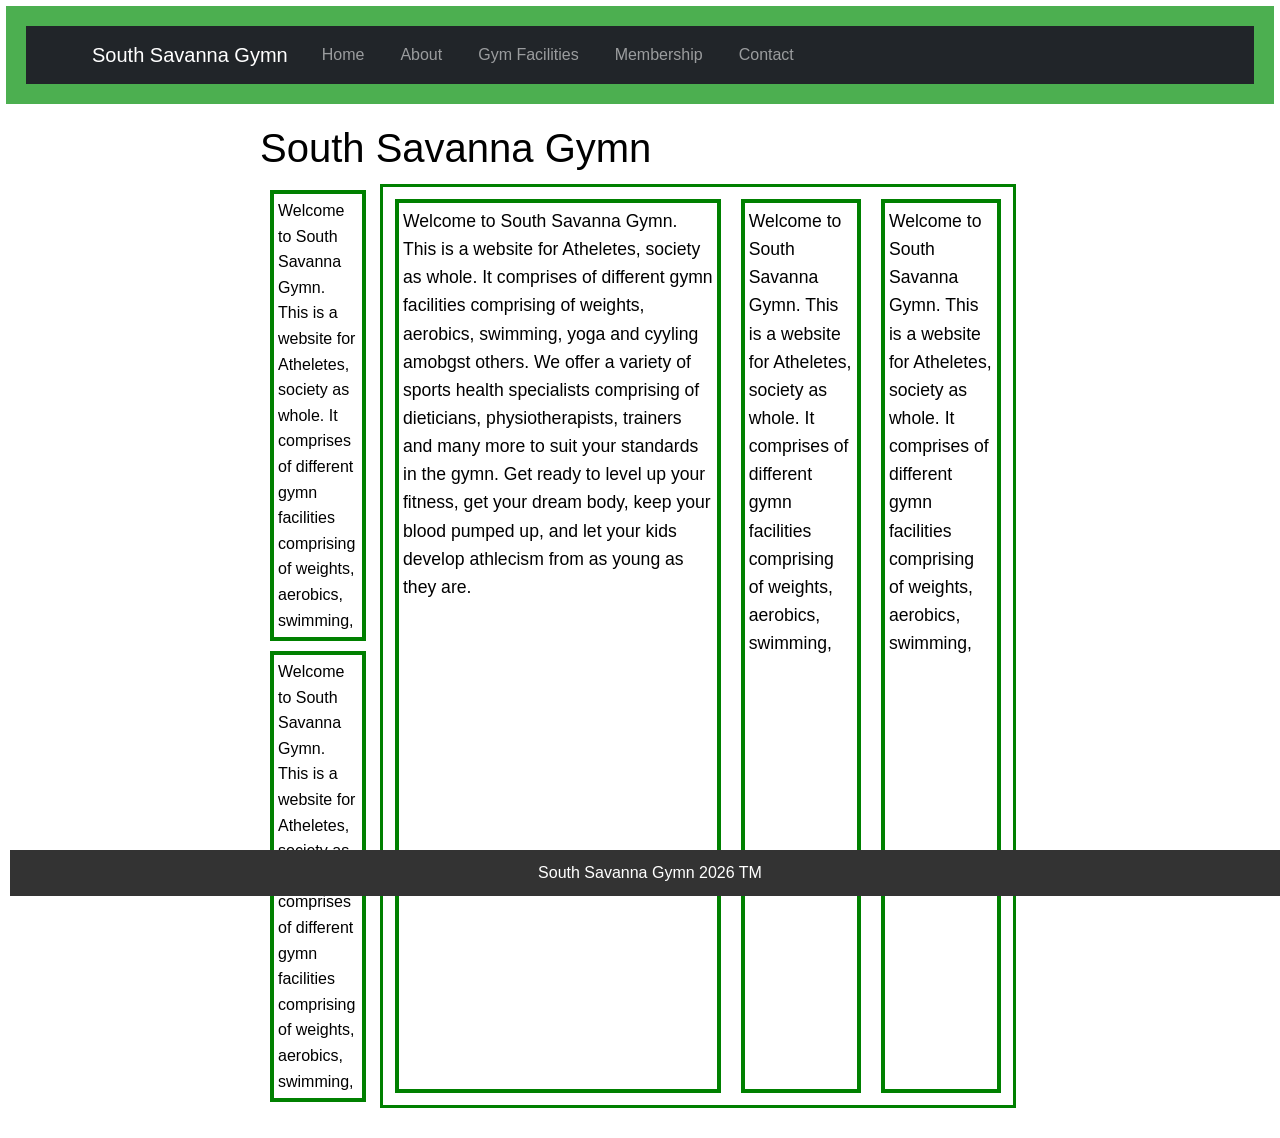
<file: index.html>
<!DOCTYPE html>
<html lang="eng">
<head>  
<meta charset="UTF-8">
<meta name="viewport" content="width=device-width, initial-scale=1.0">
<title>South Savanna Gymn</title>
<link href="https://cdn.jsdelivr.net/npm/bootstrap@5.3.0/dist/css/bootstrap.min.css" rel="stylesheet"> 
<link rel="stylesheet" href="styles.css">  
</head>
<body>
  <header>
     <nav class="navbar navbar-expand-lg navbar-dark bg-dark">
        <div class="container">
            <a class="navbar-brand" href="index.html">South Savanna Gymn</a>
            <button class="navbar-toggler" type="button" data-bs-toggle="collapse" data-bs-target="#navbarNav">
                <span class="navbar-toggler-icon"></span>
            </button>
            <div class="collapse navbar-collapse" id="navbarNav">
                <ul class="navbar-nav">
                    <li class="nav-item">
                        <a class="nav-link" href="index.html">Home</a>
                    </li>
                    <li class="nav-item">
                        <a class="nav-link" href="about.html">About</a>
                    </li>
                    <li class="nav-item">
                        <a class="nav-link" href="gymnfacilities.html">Gym Facilities</a>
                    </li>
                    <li class="nav-item">
                        <a class="nav-link" href="membership.html">Membership</a>
                    </li>
                    <li class="nav-item">
                        <a class="nav-link" href="contact.html">Contact</a>    
                    </li>
                </ul>
            </div>
        </div>
    </nav>
  </header>
<main>
  <h1>South Savanna Gymn</h1>
  <div class="mainmain">
   <div class="setion-it2">
    <aside class="sectionindaside">
    Welcome to South Savanna Gymn. This is a website for Atheletes, society as whole. It comprises of different gymn facilities comprising of weights, aerobics, swimming,
    </aside> 
    <aside class="sectionindaside">
    Welcome to South Savanna Gymn. This is a website for Atheletes, society as whole. It comprises of different gymn facilities comprising of weights, aerobics, swimming,
    </aside> 
  </div>
  <div class="section-it">
    <section class="sectionind">
    <p>Welcome to South Savanna Gymn. This is a website for Atheletes, society as whole. It comprises of different gymn facilities comprising of weights, aerobics, swimming, yoga and cyyling amobgst others. We offer a variety of sports health specialists comprising of dieticians, physiotherapists, trainers and many more to suit your standards in the gymn. Get ready to level up your fitness, get your dream body, keep your blood pumped up, and let your kids develop athlecism from as young as they are.</p>
    </section>
    <section class="sectionind">
    <p>
    Welcome to South Savanna Gymn. This is a website for Atheletes, society as whole. It comprises of different gymn facilities comprising of weights, aerobics, swimming,
    </p>
    </section>
    <section class="sectionind">
    <p>
    Welcome to South Savanna Gymn. This is a website for Atheletes, society as whole. It comprises of different gymn facilities comprising of weights, aerobics, swimming,
    </p>  
    </section>
  </div>
  </div>
</main>  
<script src="https://cdn.jsdelivr.net/npm/bootstrap@5.3.0/dist/js/bootstrap.bundle.min.js"></script>
</body>

<footer> South Savanna Gymn 2026 TM </footer>
</file>
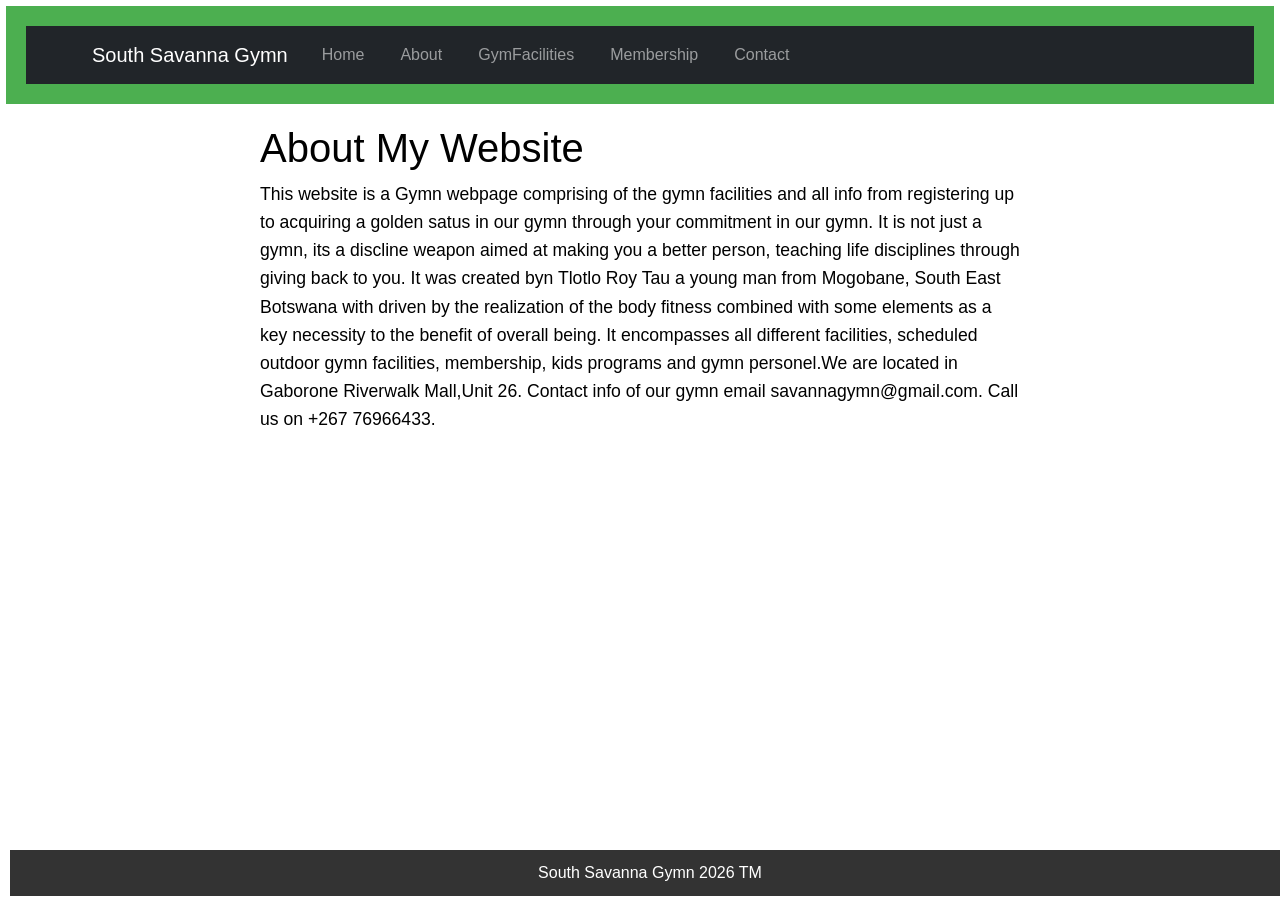
<file: about.html>
<!DOCTYPE html>
<html lang="eng">
<head>  
<meta charset="UTF-8">
<meta name="viewport" content="width=device-width, initial-scale=1.0">
<link href="https://cdn.jsdelivr.net/npm/bootstrap@5.3.0/dist/css/bootstrap.min.css" rel="stylesheet">
<link rel="stylesheet" href="styles.css">  
<title>South Savanna Gymn</title>
</head>
<body>
  <header>
    <nav class="navbar navbar-expand-lg navbar-dark bg-dark">
        <div class="container">
            <a class="navbar-brand" href="index.html">South Savanna Gymn</a>
            <button class="navbar-toggler" type="button" data-bs-toggle="collapse" data-bs-target="#navbarNav">
                <span class="navbar-toggler-icon"></span>
            </button>
            <div class="collapse navbar-collapse" id="navbarNav">
                <ul class="navbar-nav">
                    <li class="nav-item">
                        <a class="nav-link" href="index.html">Home</a>
                    </li>
                    <li class="nav-item">
                        <a class="nav-link" href="about.html">About</a>
                    </li>
                    <li class="nav-item">
                        <a class="nav-link" href="gymnfacilities.html">GymFacilities</a>
                    </li>
                    <li class="nav-item">
                        <a class="nav-link" href="membership.html">Membership</a>
                    </li>
                    <li class="nav-item">
                        <a class="nav-link" href="contact.html">Contact</a>    
                    </li>
                </ul>
            </div>
        </div>
    </nav>
  </header>
<main>
  <h1>About My Website</h1>
  <p>This website is a Gymn webpage comprising of the gymn facilities and all info from registering up to acquiring a golden satus in our gymn through your commitment in our gymn. It is not just a gymn, its a discline weapon aimed at making you a better person, teaching life disciplines through giving back to you.  It was created byn Tlotlo Roy Tau a young man from Mogobane, South East Botswana with driven by the realization of the body fitness combined with some elements as a key necessity to the benefit of overall being. It encompasses all different facilities, scheduled outdoor gymn facilities, membership, kids programs and gymn personel.We are located in Gaborone Riverwalk Mall,Unit 26. Contact info of our gymn email savannagymn@gmail.com. Call us on +267 76966433.</p>
</main> 
 <script src="https://cdn.jsdelivr.net/npm/bootstrap@5.3.0/dist/js/bootstrap.bundle.min.js"></script> 
</body>
<footer> South Savanna Gymn 2026 TM </footer>
</file>
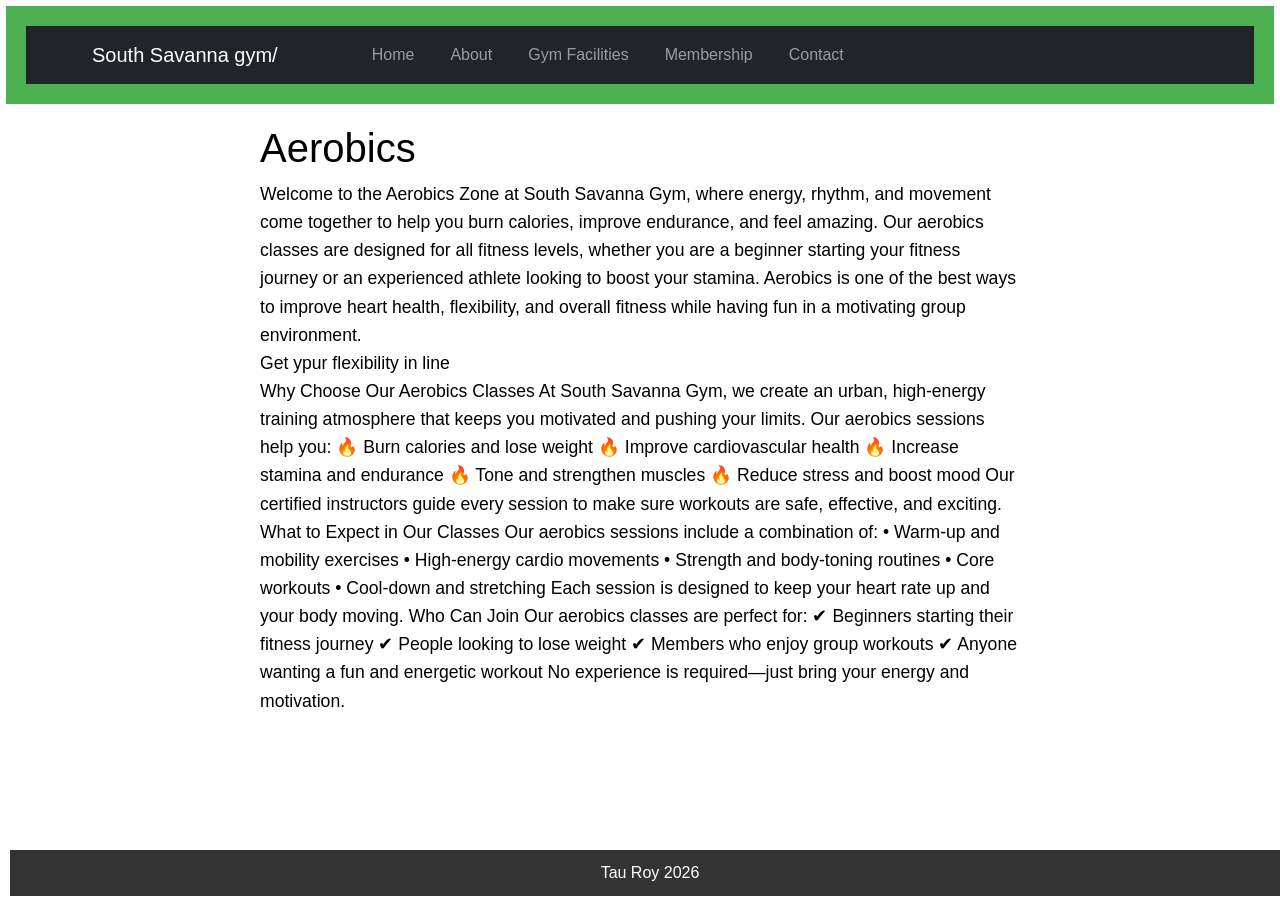
<file: Aerobics.html>
<!DOCTYPE.HTML>
<html lang="eng">
<head>
<meta charset="UTF-8">
<meta name="viewport" content="width=device-width", initial-scale=1.0>
<link href="https://cdn.jsdelivr.net/npm/bootstrap@5.3.0/dist/css/bootstrap.min.css" rel="stylesheet">
<link rel="stylesheet" href="styles.css">  
<title>Aerobics</title>
</head>
<body>
  <header> 
    <nav class="navbar navbar-expand-lg navbar-dark bg-dark">
        <div class="container">
            <a class="navbar-brand" href="index.html">South Savanna gym/<a>
               <button class="navbar-toggler" type="button" data-bs-toggle="collapse" data-bs-target="#navbarNav">
                <span class="navbar-toggler-icon"></span>
               </button>
                <div class="collapse navbar-collapse" id="navbarNav">
                  <ul class="navbar-nav">
                    <li class="nav-item">
                        <a class="nav-link" href="index.html">Home</a>
                    </li>
                    <li class="nav-item">
                        <a class="nav-link" href="about.html">About</a>
                    </li>
                    <li class="nav-item">
                        <a class="nav-link" href="gymnfacilities.html">Gym Facilities</a>
                    </li>
                    <li class="nav-item">
                        <a class="nav-link" href="membership.html">Membership</a>
                    </li>
                    <li class="nav-item">
                        <a class="nav-link" href="contact.html">Contact</a>    
                    </li>
                </ul>
            </div>
            
            </a>
            </a>
        </div>
    </nav>
  </header>
  <main>
    <h1>Aerobics</h1>
    <p>
Welcome to the Aerobics Zone at South Savanna Gym, where energy, rhythm, and movement come together to help you burn calories, improve endurance, and feel amazing. Our aerobics classes are designed for all fitness levels, whether you are a beginner starting your fitness journey or an experienced athlete looking to boost your stamina.
Aerobics is one of the best ways to improve heart health, flexibility, and overall fitness while having fun in a motivating group environment.<a class="nav-link" href="about.html">Get ypur flexibility in line</a>
Why Choose Our Aerobics Classes
At South Savanna Gym, we create an urban, high-energy training atmosphere that keeps you motivated and pushing your limits.
Our aerobics sessions help you:
🔥 Burn calories and lose weight
🔥 Improve cardiovascular health
🔥 Increase stamina and endurance
🔥 Tone and strengthen muscles
🔥 Reduce stress and boost mood
Our certified instructors guide every session to make sure workouts are safe, effective, and exciting.
What to Expect in Our Classes
Our aerobics sessions include a combination of:
• Warm-up and mobility exercises
• High-energy cardio movements
• Strength and body-toning routines
• Core workouts
• Cool-down and stretching
Each session is designed to keep your heart rate up and your body moving.
Who Can Join
Our aerobics classes are perfect for:
✔ Beginners starting their fitness journey
✔ People looking to lose weight
✔ Members who enjoy group workouts
✔ Anyone wanting a fun and energetic workout
No experience is required—just bring your energy and motivation.</p>
</main>
<script src="https://cdn.jsdelivr.net/npm/bootstrap@5.3.0/dist/js/bootstrap.bundle.min.js"></script> 
  </body>
  <footer>
    Tau Roy 2026
  </footer>
</html>
</file>
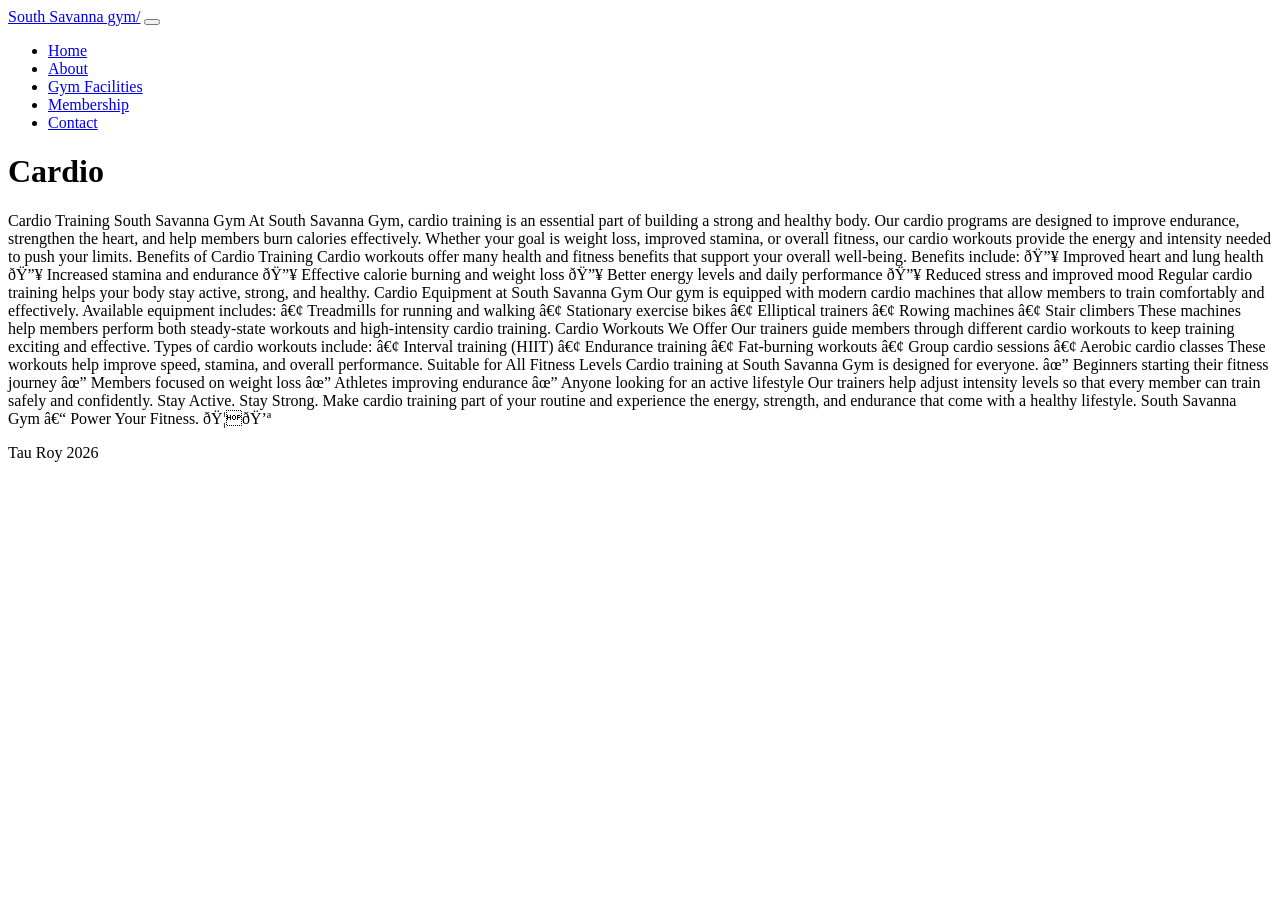
<file: cardio.html>
<!DOCTYPE.HTML>
<html lang="eng">
<head>
<meta charset="UFT-8">
<meta name="viewport" content="width=device-width", initial-scale=1.0> 
<title>Cardio</title>
</head>
<body>
  <header> 
    <nav class="navbar navbar-expand-lg navbar-dark bg-dark">
        <div class="container">
            <a class="navbar-brand" href="index.html">South Savanna gym/<a>
               <button class="navbar-toggler" type="button" data-bs-toggle="collapse" data-bs-target="#navbarNav">
                <span class="navbar-toggler-icon"></span>
               </button>
                <div class="collapse navbar-collapse" id="navbarNav">
                  <ul class="navbar-nav">
                    <li class="nav-item">
                        <a class="nav-link" href="index.html">Home</a>
                    </li>
                    <li class="nav-item">
                        <a class="nav-link" href="about.html">About</a>
                    </li>
                    <li class="nav-item">
                        <a class="nav-link" href="gymnfacilities.html">Gym Facilities</a>
                    </li>
                    <li class="nav-item">
                        <a class="nav-link" href="membership.html">Membership</a>
                    </li>
                    <li class="nav-item">
                        <a class="nav-link" href="contact.html">Contact</a>    
                    </li>
                </ul>
            </div>
            
            </a>
            </a>
        </div>
    </nav>
  </header>
  <main>
    <h1>Cardio</h1>
    <p>
     
Cardio Training
South Savanna Gym

At South Savanna Gym, cardio training is an essential part of building a strong and healthy body. Our cardio programs are designed to improve endurance, strengthen the heart, and help members burn calories effectively.

Whether your goal is weight loss, improved stamina, or overall fitness, our cardio workouts provide the energy and intensity needed to push your limits.

Benefits of Cardio Training

Cardio workouts offer many health and fitness benefits that support your overall well-being.

Benefits include:

🔥 Improved heart and lung health
🔥 Increased stamina and endurance
🔥 Effective calorie burning and weight loss
🔥 Better energy levels and daily performance
🔥 Reduced stress and improved mood

Regular cardio training helps your body stay active, strong, and healthy.

Cardio Equipment at South Savanna Gym

Our gym is equipped with modern cardio machines that allow members to train comfortably and effectively.

Available equipment includes:

• Treadmills for running and walking
• Stationary exercise bikes
• Elliptical trainers
• Rowing machines
• Stair climbers

These machines help members perform both steady-state workouts and high-intensity cardio training.

Cardio Workouts We Offer

Our trainers guide members through different cardio workouts to keep training exciting and effective.

Types of cardio workouts include:

• Interval training (HIIT)
• Endurance training
• Fat-burning workouts
• Group cardio sessions
• Aerobic cardio classes

These workouts help improve speed, stamina, and overall performance.

Suitable for All Fitness Levels

Cardio training at South Savanna Gym is designed for everyone.

✔ Beginners starting their fitness journey
✔ Members focused on weight loss
✔ Athletes improving endurance
✔ Anyone looking for an active lifestyle

Our trainers help adjust intensity levels so that every member can train safely and confidently.

Stay Active. Stay Strong.

Make cardio training part of your routine and experience the energy, strength, and endurance that come with a healthy lifestyle.

South Savanna Gym – Power Your Fitness. 🦁💪

</p>
</main>
  
</body>
  <footer>
    Tau Roy 2026
  </footer>
</html>
</file>
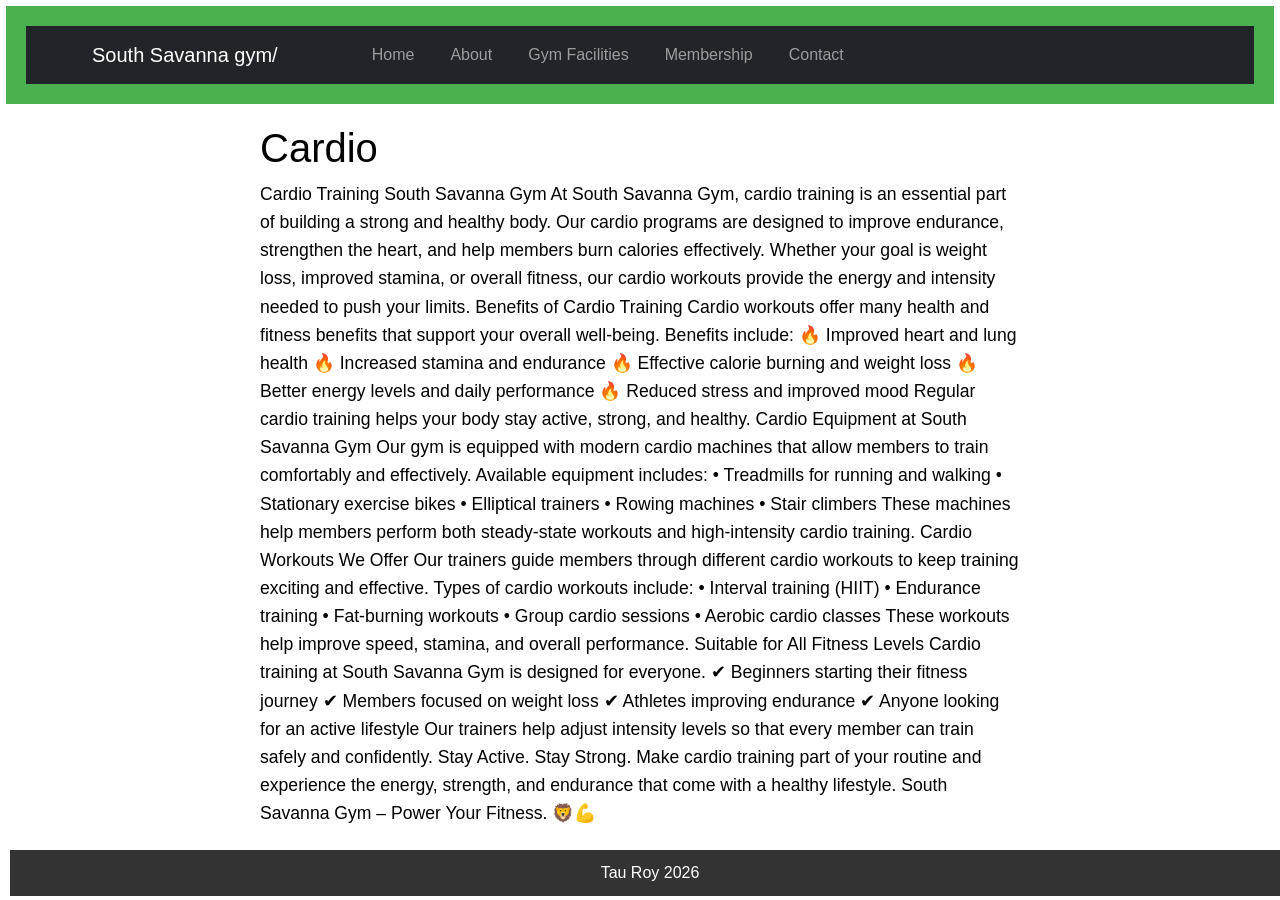
<file: Cardio.html>
<!DOCTYPE.HTML>
<html lang="eng">
<head>
<meta charset="UTF-8">
<meta name="viewport" content="width=device-width", initial-scale=1.0> 
<link href="https://cdn.jsdelivr.net/npm/bootstrap@5.3.0/dist/css/bootstrap.min.css" rel="stylesheet">
<link rel="stylesheet" href="styles.css">
<title>Cardio</title>
</head>
<body>
  <header> 
    <nav class="navbar navbar-expand-lg navbar-dark bg-dark">
        <div class="container">
            <a class="navbar-brand" href="index.html">South Savanna gym/<a>
               <button class="navbar-toggler" type="button" data-bs-toggle="collapse" data-bs-target="#navbarNav">
                <span class="navbar-toggler-icon"></span>
               </button>
                <div class="collapse navbar-collapse" id="navbarNav">
                  <ul class="navbar-nav"> 
                    <li class="nav-item">
                        <a class="nav-link" href="index.html">Home</a>
                    </li>
                    <li class="nav-item">
                        <a class="nav-link" href="about.html">About</a>
                    </li>
                    <li class="nav-item">
                        <a class="nav-link" href="gymnfacilities.html">Gym Facilities</a>
                    </li>
                    <li class="nav-item">
                        <a class="nav-link" href="membership.html">Membership</a>
                    </li>
                    <li class="nav-item">
                        <a class="nav-link" href="contact.html">Contact</a>    
                    </li>
                </ul>
            </div>
            
            </a>
            </a>
        </div>
    </nav>
  </header>
  <main>
    <h1>Cardio</h1>
    <p>
     
Cardio Training
South Savanna Gym

At South Savanna Gym, cardio training is an essential part of building a strong and healthy body. Our cardio programs are designed to improve endurance, strengthen the heart, and help members burn calories effectively.

Whether your goal is weight loss, improved stamina, or overall fitness, our cardio workouts provide the energy and intensity needed to push your limits.

Benefits of Cardio Training

Cardio workouts offer many health and fitness benefits that support your overall well-being.

Benefits include:

🔥 Improved heart and lung health
🔥 Increased stamina and endurance
🔥 Effective calorie burning and weight loss
🔥 Better energy levels and daily performance
🔥 Reduced stress and improved mood

Regular cardio training helps your body stay active, strong, and healthy.

Cardio Equipment at South Savanna Gym

Our gym is equipped with modern cardio machines that allow members to train comfortably and effectively.

Available equipment includes:

• Treadmills for running and walking
• Stationary exercise bikes
• Elliptical trainers
• Rowing machines
• Stair climbers

These machines help members perform both steady-state workouts and high-intensity cardio training.

Cardio Workouts We Offer

Our trainers guide members through different cardio workouts to keep training exciting and effective.

Types of cardio workouts include:

• Interval training (HIIT)
• Endurance training
• Fat-burning workouts
• Group cardio sessions
• Aerobic cardio classes

These workouts help improve speed, stamina, and overall performance.

Suitable for All Fitness Levels

Cardio training at South Savanna Gym is designed for everyone.

✔ Beginners starting their fitness journey
✔ Members focused on weight loss
✔ Athletes improving endurance
✔ Anyone looking for an active lifestyle

Our trainers help adjust intensity levels so that every member can train safely and confidently.

Stay Active. Stay Strong.

Make cardio training part of your routine and experience the energy, strength, and endurance that come with a healthy lifestyle.

South Savanna Gym – Power Your Fitness. 🦁💪

</p>
</main>
<script src="https://cdn.jsdelivr.net/npm/bootstrap@5.3.0/dist/js/bootstrap.bundle.min.js"></script>  
</body>
  <footer>
    Tau Roy 2026
  </footer>
</html>
</file>
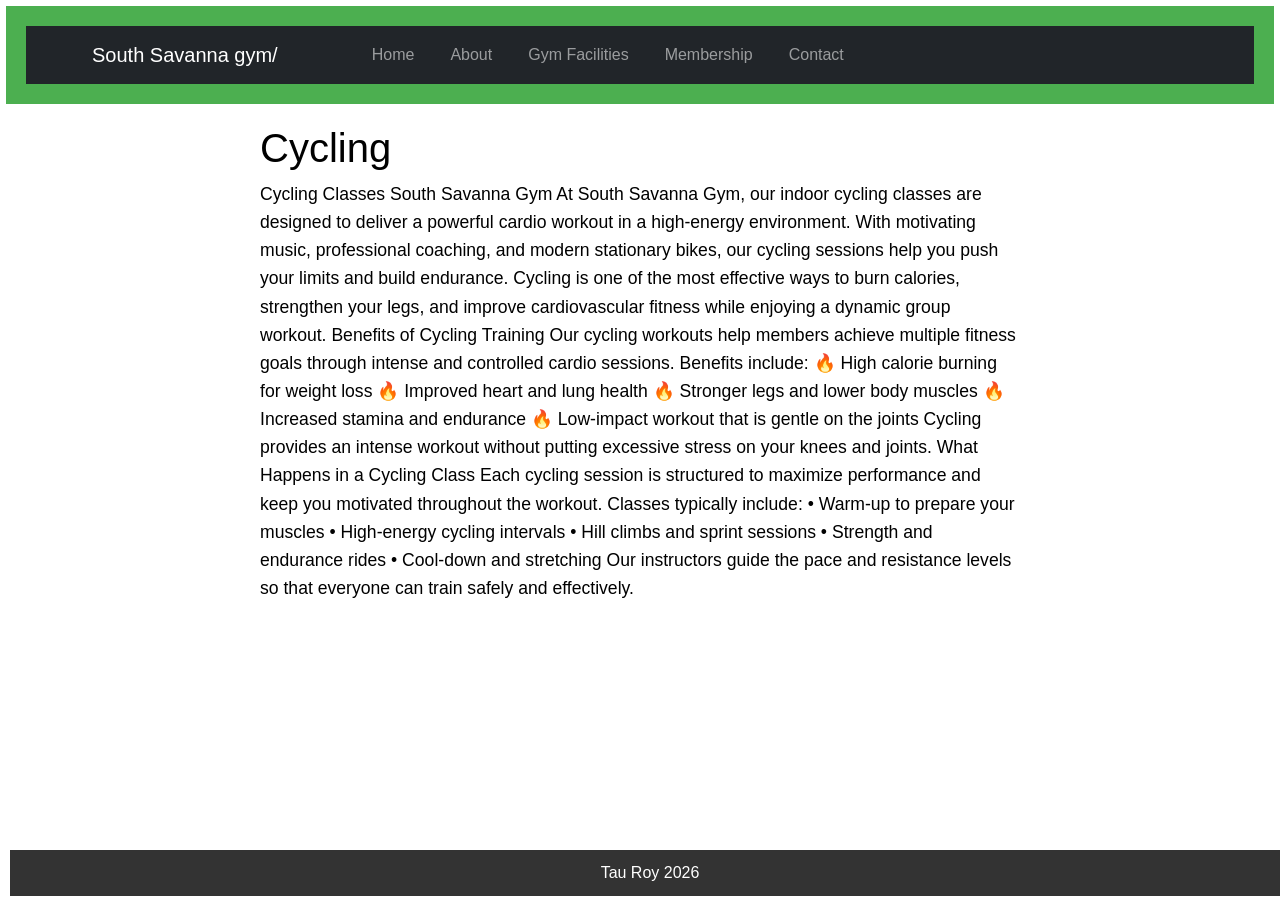
<file: Cycling.html>
<!DOCTYPE.HTML>
<html lang="eng">
<head>
<meta charset="UTF-8">
<meta name="viewport" content="width=device-width", initial-scale=1.0> 
<link href="https://cdn.jsdelivr.net/npm/bootstrap@5.3.0/dist/css/bootstrap.min.css" rel="stylesheet">
<link rel="stylesheet" href="styles.css"> 
</head>
<body>
  <header> 
    <nav class="navbar navbar-expand-lg navbar-dark bg-dark">
        <div class="container">
            <a class="navbar-brand" href="index.html">South Savanna gym/<a>
               <button class="navbar-toggler" type="button" data-bs-toggle="collapse" data-bs-target="#navbarNav">
                <span class="navbar-toggler-icon"></span>
               </button>
                <div class="collapse navbar-collapse" id="navbarNav">
                  <ul class="navbar-nav">
                    <li class="nav-item">
                        <a class="nav-link" href="index.html">Home</a>
                    </li>
                    <li class="nav-item">
                        <a class="nav-link" href="about.html">About</a>
                    </li>
                    <li class="nav-item">
                        <a class="nav-link" href="gymnfacilities.html">Gym Facilities</a>
                    </li>
                    <li class="nav-item">
                        <a class="nav-link" href="membership.html">Membership</a>
                    </li>
                    <li class="nav-item">
                        <a class="nav-link" href="contact.html">Contact</a>    
                    </li>
                </ul>
            </div>
            
            </a>
            </a>
        </div>
    </nav>
  </header>
  <main>
    <h1>Cycling</h1>
    <p>
    Cycling Classes
South Savanna Gym
At South Savanna Gym, our indoor cycling classes are designed to deliver a powerful cardio workout in a high-energy environment. With motivating music, professional coaching, and modern stationary bikes, our cycling sessions help you push your limits and build endurance.
Cycling is one of the most effective ways to burn calories, strengthen your legs, and improve cardiovascular fitness while enjoying a dynamic group workout.
Benefits of Cycling Training
Our cycling workouts help members achieve multiple fitness goals through intense and controlled cardio sessions.
Benefits include:
🔥 High calorie burning for weight loss
🔥 Improved heart and lung health
🔥 Stronger legs and lower body muscles
🔥 Increased stamina and endurance
🔥 Low-impact workout that is gentle on the joints
Cycling provides an intense workout without putting excessive stress on your knees and joints.
What Happens in a Cycling Class
Each cycling session is structured to maximize performance and keep you motivated throughout the workout.
Classes typically include:
• Warm-up to prepare your muscles
• High-energy cycling intervals
• Hill climbs and sprint sessions
• Strength and endurance rides
• Cool-down and stretching
Our instructors guide the pace and resistance levels so that everyone can train safely and effectively.
</p>
</main>
<script src="https://cdn.jsdelivr.net/npm/bootstrap@5.3.0/dist/js/bootstrap.bundle.min.js"></script>  
</body>
  <footer>
    Tau Roy 2026
  </footer>
</html>
</file>
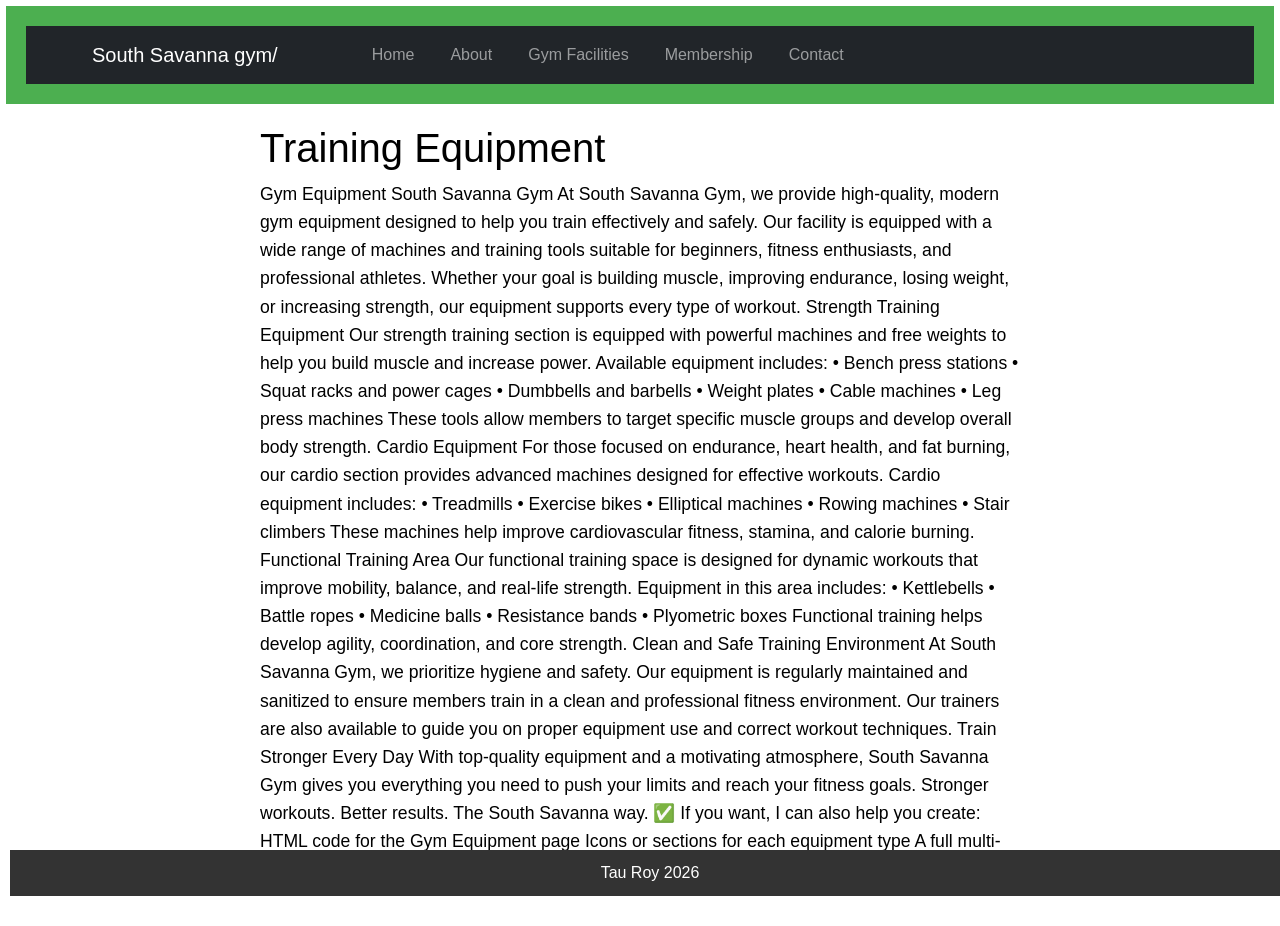
<file: Gym Equipment.html>
<!DOCTYPE.HTML>
<html lang="eng">
<head>
<meta charset="UTF-8">
<meta name="viewport" content="width=device-width", initial-scale=1.0>
<link href="https://cdn.jsdelivr.net/npm/bootstrap@5.3.0/dist/css/bootstrap.min.css" rel="stylesheet">
<link rel="stylesheet" href="styles.css">  
<title>Training equipment</title>
</head>
<body>
  <header> 
    <nav class="navbar navbar-expand-lg navbar-dark bg-dark">
        <div class="container">
            <a class="navbar-brand" href="index.html">South Savanna gym/<a>
               <button class="navbar-toggler" type="button" data-bs-toggle="collapse" data-bs-target="#navbarNav">
                <span class="navbar-toggler-icon"></span>
               </button>
                <div class="collapse navbar-collapse" id="navbarNav">
                  <ul class="navbar-nav">
                    <li class="nav-item">
                        <a class="nav-link" href="index.html">Home</a>
                    </li>
                    <li class="nav-item">
                        <a class="nav-link" href="about.html">About</a>
                    </li>
                    <li class="nav-item">
                        <a class="nav-link" href="gymnfacilities.html">Gym Facilities</a>
                    </li>
                    <li class="nav-item">
                        <a class="nav-link" href="membership.html">Membership</a>
                    </li>
                    <li class="nav-item">
                        <a class="nav-link" href="contact.html">Contact</a>    
                    </li>
                </ul>
            </div>
            
            </a>
            </a>
        </div>
    </nav>
  </header>
  <main>
    <h1>Training Equipment</h1>
    <p>
     Gym Equipment
South Savanna Gym
At South Savanna Gym, we provide high-quality, modern gym equipment designed to help you train effectively and safely. Our facility is equipped with a wide range of machines and training tools suitable for beginners, fitness enthusiasts, and professional athletes.
Whether your goal is building muscle, improving endurance, losing weight, or increasing strength, our equipment supports every type of workout.
Strength Training Equipment
Our strength training section is equipped with powerful machines and free weights to help you build muscle and increase power.
Available equipment includes:
• Bench press stations
• Squat racks and power cages
• Dumbbells and barbells
• Weight plates
• Cable machines
• Leg press machines
These tools allow members to target specific muscle groups and develop overall body strength.
Cardio Equipment
For those focused on endurance, heart health, and fat burning, our cardio section provides advanced machines designed for effective workouts.
Cardio equipment includes:
• Treadmills
• Exercise bikes
• Elliptical machines
• Rowing machines
• Stair climbers
These machines help improve cardiovascular fitness, stamina, and calorie burning.
Functional Training Area
Our functional training space is designed for dynamic workouts that improve mobility, balance, and real-life strength.
Equipment in this area includes:
• Kettlebells
• Battle ropes
• Medicine balls
• Resistance bands
• Plyometric boxes
Functional training helps develop agility, coordination, and core strength.
Clean and Safe Training Environment
At South Savanna Gym, we prioritize hygiene and safety. Our equipment is regularly maintained and sanitized to ensure members train in a clean and professional fitness environment.
Our trainers are also available to guide you on proper equipment use and correct workout techniques.
Train Stronger Every Day
With top-quality equipment and a motivating atmosphere, South Savanna Gym gives you everything you need to push your limits and reach your fitness goals.
Stronger workouts. Better results. The South Savanna way.
✅ If you want, I can also help you create:
HTML code for the Gym Equipment page
Icons or sections for each equipment type
A full multi-page structure for your gym website (Home, Classes, Trainers, Equipment, Contact).

</p>
</main>
<script src="https://cdn.jsdelivr.net/npm/bootstrap@5.3.0/dist/js/bootstrap.bundle.min.js"></script>  
</body>
  <footer>
    Tau Roy 2026
  </footer>
</html>
</file>
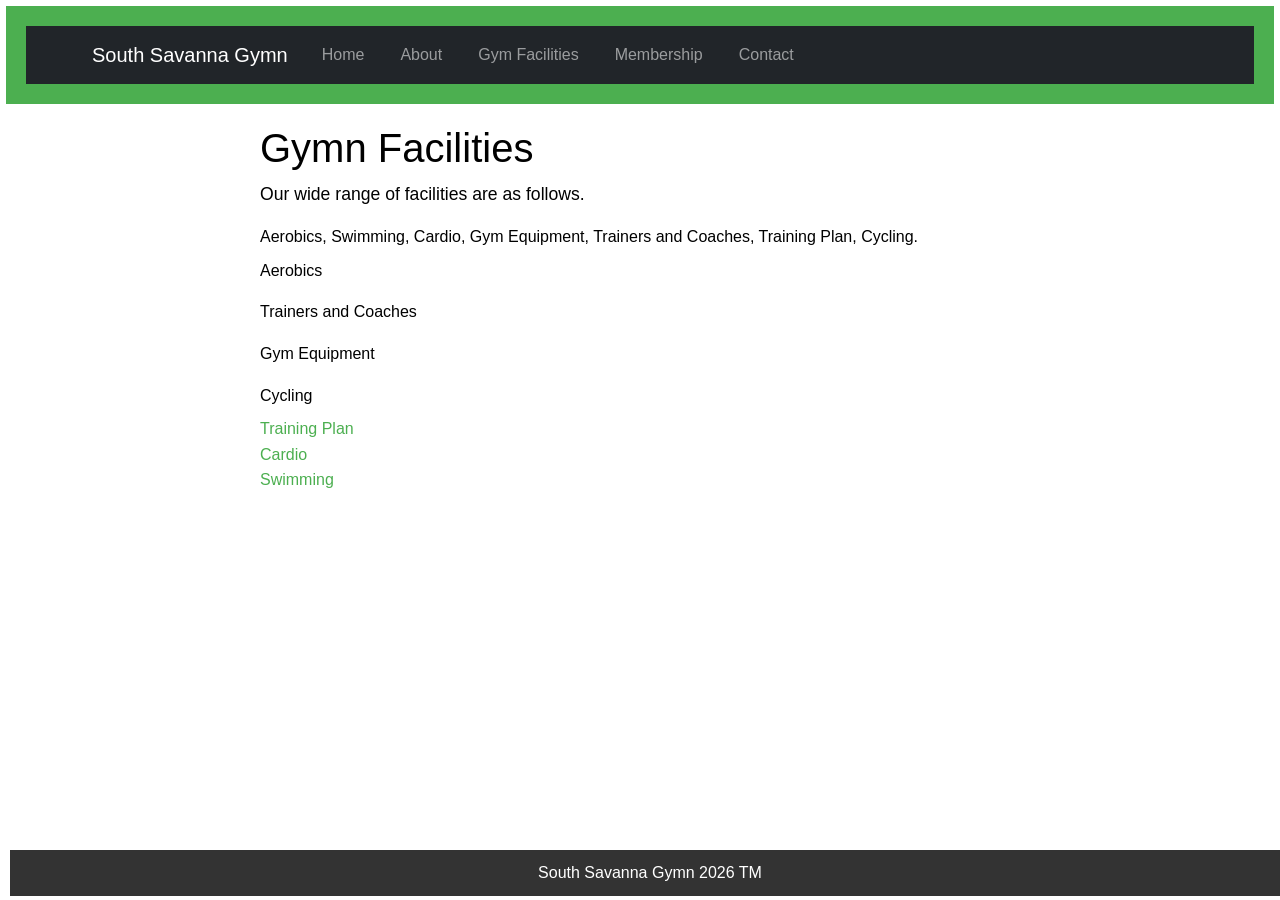
<file: gymnfacilities.html>
<!DOCTYPE html>
<html lang="eng">
<head>  
<meta charset="UTF-8">
<meta name="viewport" content="width=device-width, initial-scale=1.0">
<link href="https://cdn.jsdelivr.net/npm/bootstrap@5.3.0/dist/css/bootstrap.min.css" rel="stylesheet">
<link rel="stylesheet" href="styles.css">
<title>South Savanna Gymn</title>
</head>
<body>
  <header>
    <nav class="navbar navbar-expand-lg navbar-dark bg-dark">
        <div class="container">
            <a class="navbar-brand" href="index.html">South Savanna Gymn</a>
            <button class="navbar-toggler" type="button" data-bs-toggle="collapse" data-bs-target="#navbarNav">
                <span class="navbar-toggler-icon"></span>
            </button>
            <div class="collapse navbar-collapse" id="navbarNav">
                <ul class="navbar-nav">
                    <li class="nav-item">
                        <a class="nav-link" href="index.html">Home</a>
                    </li>
                    <li class="nav-item">
                        <a class="nav-link" href="about.html">About</a>
                    </li>
                    <li class="nav-item">
                        <a class="nav-link" href="gymnfacilities.html">Gym Facilities</a>
                    </li>
                    <li class="nav-item">
                        <a class="nav-link" href="membership.html">Membership</a>
                    </li>
                    <li class="nav-item">
                        <a class="nav-link" href="contact.html">Contact</a>    
                    </li>
                </ul>
            </div>
        </div>
    </nav>
  </header>
<main>
  <h1>Gymn Facilities</h1>
  <p>Our wide range of facilities are as follows.</p>
  <p2>Aerobics, Swimming, Cardio, Gym Equipment, Trainers and Coaches, Training Plan, Cycling.</p2>
   <div id="navbarNav">
                <ul class="navbar-nav">
                    <li class="nav-item">
                        <a class="nav-link" href="Aerobics.html">Aerobics</a>
                    </li>
                    <li class="nav-item">
                        <a class="nav-link" href="Trainers and Coaches.html">Trainers and Coaches</a>
                    </li>
                    <li class="nav-item">
                        <a class="nav-link" href="Gym Equipment.html">Gym Equipment</a>
                    </li>
                    <li class="nav-item">
                        <a class="nav-link" href="Cycling.html">Cycling</a>
                    </li>
                    <li>
                      <a class="nav-item" href="Training Plan.html">Training Plan</a>
                    </li>
                    <li>
                     <a class="nav-item" href="Cardio.html">Cardio</a>
                    </li>   
                    <li>
                     <a class="nav-item" href="Swimming.html">Swimming</a>
                    </li>
                </ul>
            </div>
</main> 
<script src="https://cdn.jsdelivr.net/npm/bootstrap@5.3.0/dist/js/bootstrap.bundle.min.js"></script>  
</body>

<footer> South Savanna Gymn 2026 TM </footer>
</file>
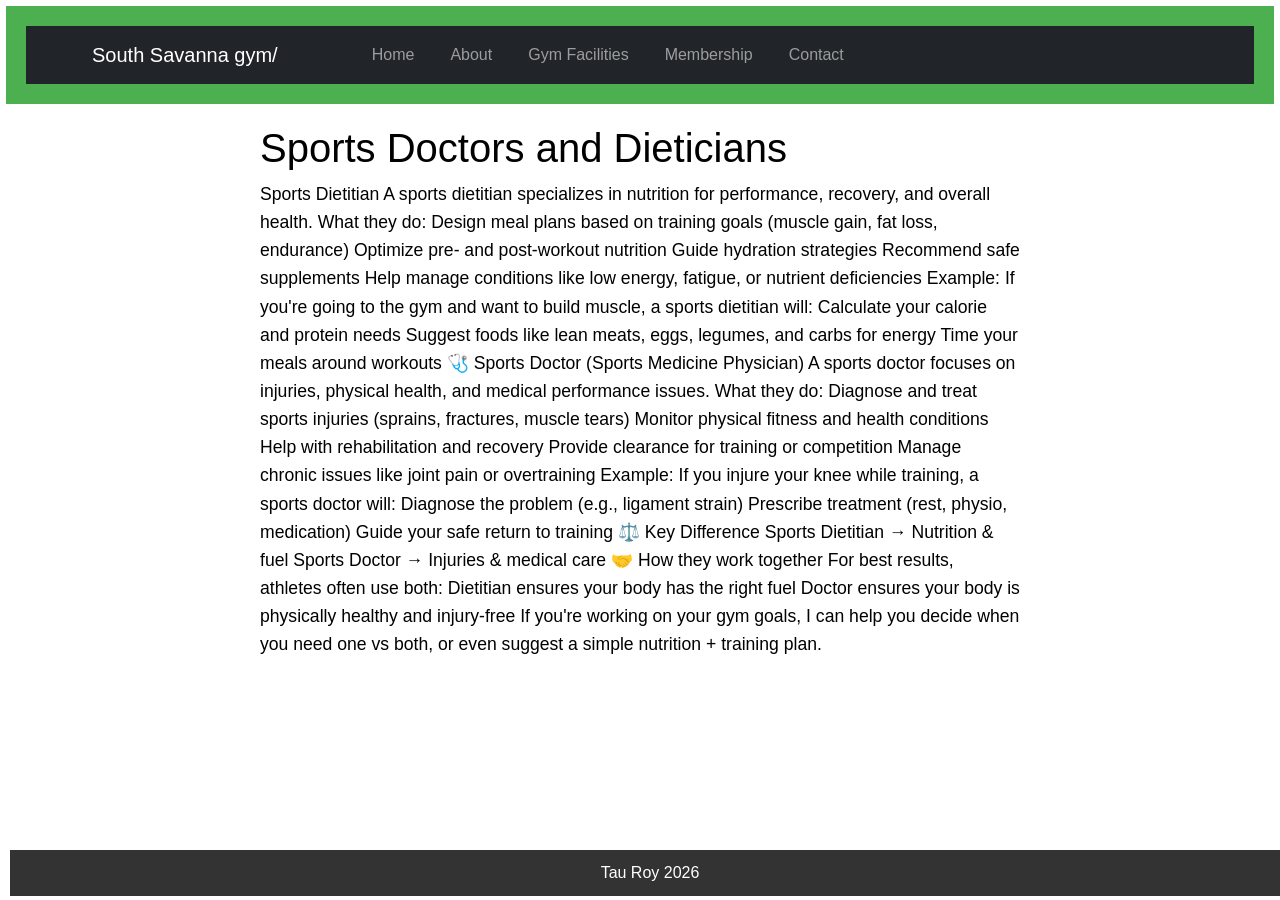
<file: Sports Doctors and Dietician.html>
<!DOCTYPE.HTML>
<html lang="eng">
<head>
<meta charset="UTF-8">
<meta name="viewport" content="width=device-width", initial-scale=1.0>
<link href="https://cdn.jsdelivr.net/npm/bootstrap@5.3.0/dist/css/bootstrap.min.css" rel="stylesheet">
<link rel="stylesheet" href="styles.css">  
<title> South Savvanna Gym </title>
</head>
<body>
  <header> 
    <nav class="navbar navbar-expand-lg navbar-dark bg-dark">
        <div class="container">
            <a class="navbar-brand" href="index.html">South Savanna gym/<a>
               <button class="navbar-toggler" type="button" data-bs-toggle="collapse" data-bs-target="#navbarNav">
                <span class="navbar-toggler-icon"></span>
               </button>
                <div class="collapse navbar-collapse" id="navbarNav">
                  <ul class="navbar-nav">
                    <li class="nav-item">
                        <a class="nav-link" href="index.html">Home</a>
                    </li>
                    <li class="nav-item">
                        <a class="nav-link" href="about.html">About</a>
                    </li>
                    <li class="nav-item">
                        <a class="nav-link" href="gymnfacilities.html">Gym Facilities</a>
                    </li>
                    <li class="nav-item">
                        <a class="nav-link" href="membership.html">Membership</a>
                    </li>
                    <li class="nav-item">
                        <a class="nav-link" href="contact.html">Contact</a>    
                    </li>
                </ul>
            </div>
            
            </a>
            </a>
        </div>
    </nav>
  </header>
  <main>
    <h1>Sports Doctors and Dieticians</h1>
    <p>Sports Dietitian

A sports dietitian specializes in nutrition for performance, recovery, and overall health.

What they do:
Design meal plans based on training goals (muscle gain, fat loss, endurance)
Optimize pre- and post-workout nutrition
Guide hydration strategies
Recommend safe supplements
Help manage conditions like low energy, fatigue, or nutrient deficiencies
Example:

If you're going to the gym and want to build muscle, a sports dietitian will:

Calculate your calorie and protein needs
Suggest foods like lean meats, eggs, legumes, and carbs for energy
Time your meals around workouts
🩺 Sports Doctor (Sports Medicine Physician)

A sports doctor focuses on injuries, physical health, and medical performance issues.

What they do:
Diagnose and treat sports injuries (sprains, fractures, muscle tears)
Monitor physical fitness and health conditions
Help with rehabilitation and recovery
Provide clearance for training or competition
Manage chronic issues like joint pain or overtraining
Example:

If you injure your knee while training, a sports doctor will:

Diagnose the problem (e.g., ligament strain)
Prescribe treatment (rest, physio, medication)
Guide your safe return to training
⚖️ Key Difference
Sports Dietitian → Nutrition & fuel
Sports Doctor → Injuries & medical care
🤝 How they work together

For best results, athletes often use both:

Dietitian ensures your body has the right fuel
Doctor ensures your body is physically healthy and injury-free

If you're working on your gym goals, I can help you decide when you need one vs both, or even suggest a simple nutrition + training plan.    </p>
</main>
<script src="https://cdn.jsdelivr.net/npm/bootstrap@5.3.0/dist/js/bootstrap.bundle.min.js"></script>  
</body>
  <footer>
    Tau Roy 2026
  </footer>
</html>
</file>
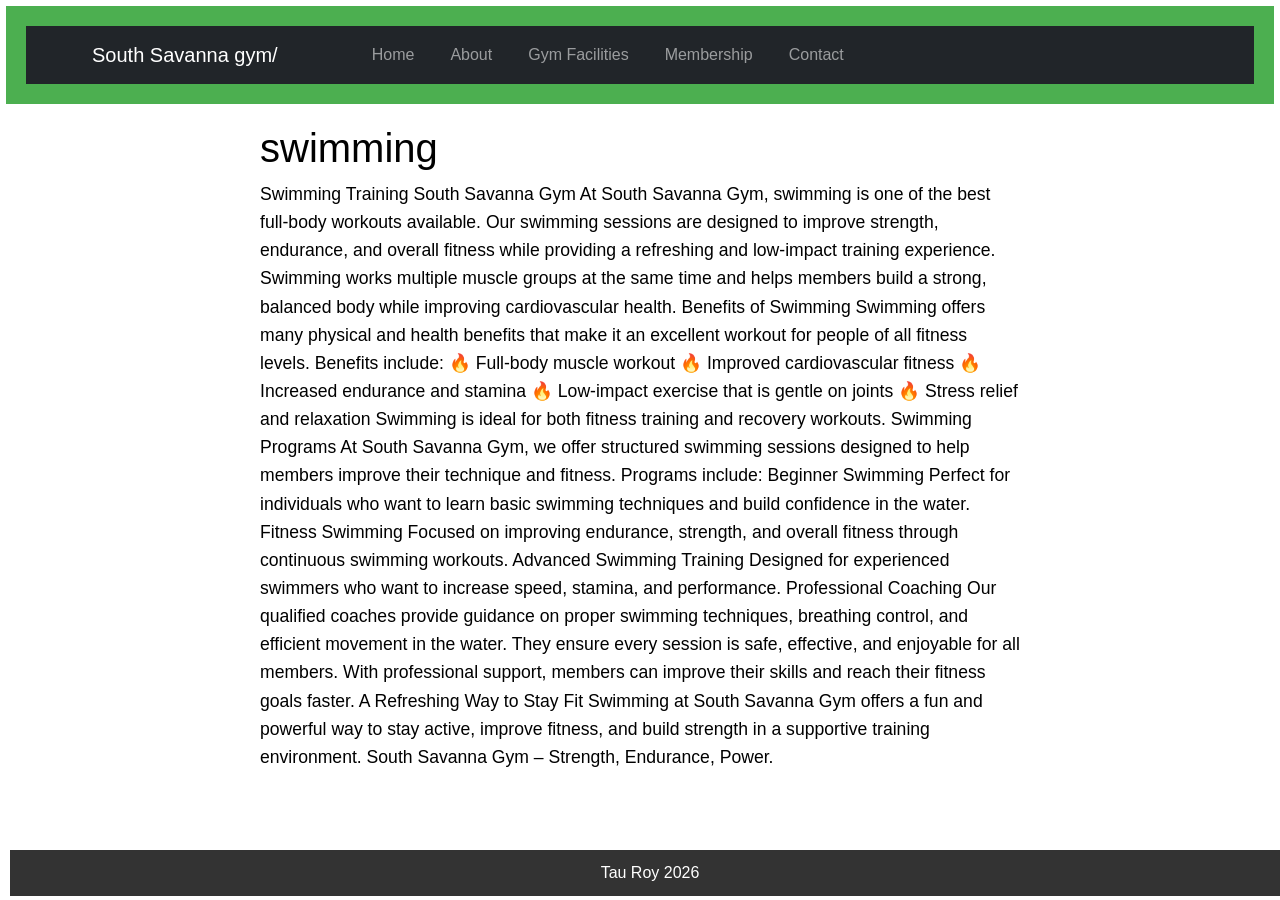
<file: Swimming.html>
<!DOCTYPE.HTML>
<html lang="eng">
<head>
<meta charset="UTF-8">
<meta name="viewport" content="width=device-width", initial-scale=1.0> 
<link href="https://cdn.jsdelivr.net/npm/bootstrap@5.3.0/dist/css/bootstrap.min.css" rel="stylesheet">
<link rel="stylesheet" href="styles.css">
<title>Swimming</title>
</head>
<body>
  <header> 
    <nav class="navbar navbar-expand-lg navbar-dark bg-dark">
        <div class="container">
            <a class="navbar-brand" href="index.html">South Savanna gym/<a>
               <button class="navbar-toggler" type="button" data-bs-toggle="collapse" data-bs-target="#navbarNav">
                <span class="navbar-toggler-icon"></span>
               </button>
                <div class="collapse navbar-collapse" id="navbarNav">
                  <ul class="navbar-nav">
                    <li class="nav-item">
                        <a class="nav-link" href="index.html">Home</a>
                    </li>
                    <li class="nav-item">
                        <a class="nav-link" href="about.html">About</a>
                    </li>
                    <li class="nav-item">
                        <a class="nav-link" href="gymnfacilities.html">Gym Facilities</a>
                    </li>
                    <li class="nav-item">
                        <a class="nav-link" href="membership.html">Membership</a>
                    </li>
                    <li class="nav-item">
                        <a class="nav-link" href="contact.html">Contact</a>    
                    </li>
                </ul>
            </div>
            
            </a>
            </a>
        </div>
    </nav>
  </header>
  <main>
    <h1>swimming</h1>
    <p>
     Swimming Training
South Savanna Gym

At South Savanna Gym, swimming is one of the best full-body workouts available. Our swimming sessions are designed to improve strength, endurance, and overall fitness while providing a refreshing and low-impact training experience.

Swimming works multiple muscle groups at the same time and helps members build a strong, balanced body while improving cardiovascular health.

Benefits of Swimming

Swimming offers many physical and health benefits that make it an excellent workout for people of all fitness levels.

Benefits include:

🔥 Full-body muscle workout
🔥 Improved cardiovascular fitness
🔥 Increased endurance and stamina
🔥 Low-impact exercise that is gentle on joints
🔥 Stress relief and relaxation

Swimming is ideal for both fitness training and recovery workouts.

Swimming Programs

At South Savanna Gym, we offer structured swimming sessions designed to help members improve their technique and fitness.

Programs include:

Beginner Swimming
Perfect for individuals who want to learn basic swimming techniques and build confidence in the water.

Fitness Swimming
Focused on improving endurance, strength, and overall fitness through continuous swimming workouts.

Advanced Swimming Training
Designed for experienced swimmers who want to increase speed, stamina, and performance.

Professional Coaching

Our qualified coaches provide guidance on proper swimming techniques, breathing control, and efficient movement in the water. They ensure every session is safe, effective, and enjoyable for all members.

With professional support, members can improve their skills and reach their fitness goals faster.

A Refreshing Way to Stay Fit

Swimming at South Savanna Gym offers a fun and powerful way to stay active, improve fitness, and build strength in a supportive training environment.

South Savanna Gym – Strength, Endurance, Power.

</p>
</main>
 <script src="https://cdn.jsdelivr.net/npm/bootstrap@5.3.0/dist/js/bootstrap.bundle.min.js"></script> 
</body>
  <footer>
    Tau Roy 2026
  </footer>
</html>
</file>
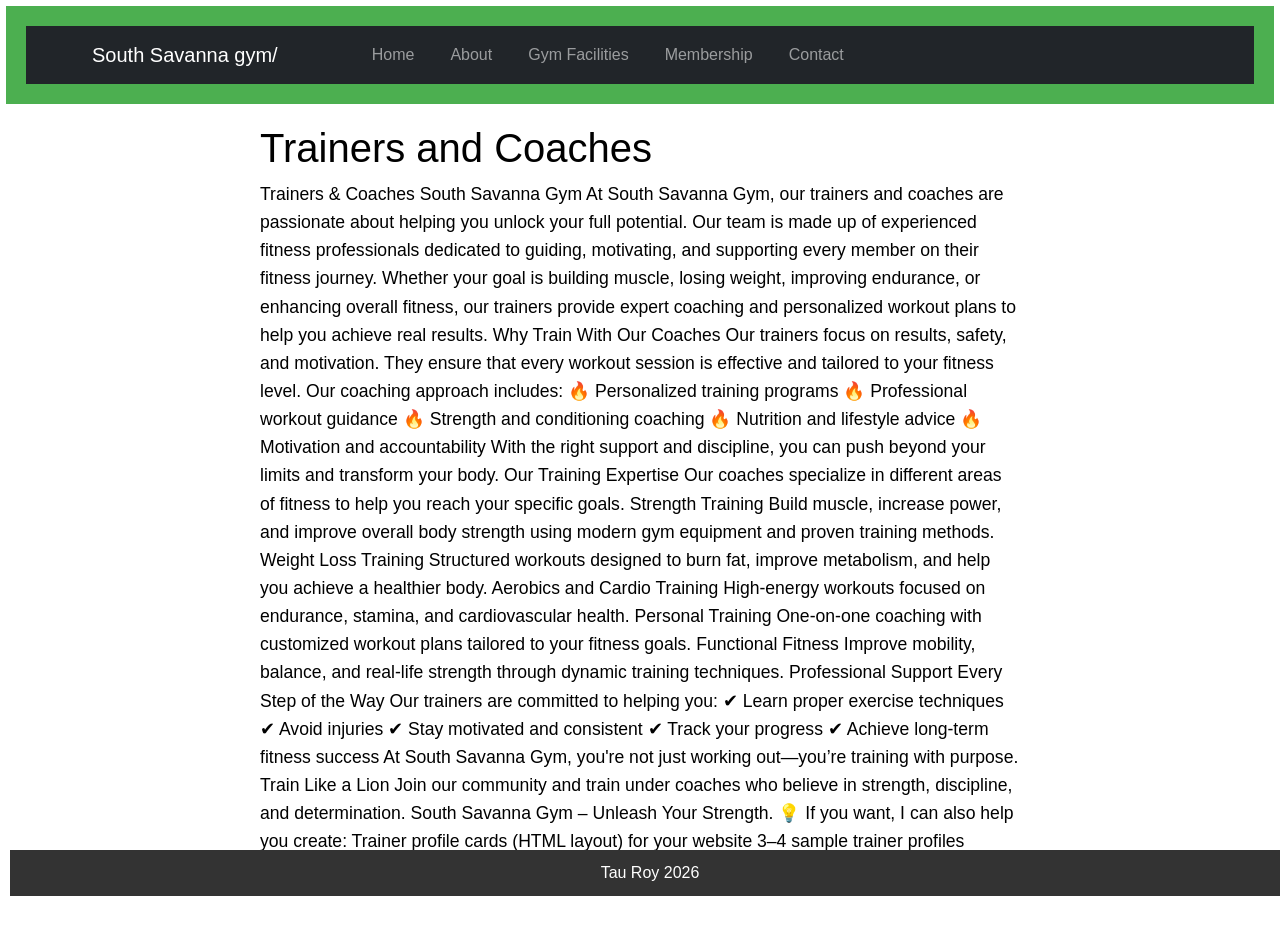
<file: Trainers and Coaches.html>
<!DOCTYPE.HTML>
<html lang="eng">
<head>
<meta charset="UTF-8">
<meta name="viewport" content="width=device-width", initial-scale=1.0>
<link href="https://cdn.jsdelivr.net/npm/bootstrap@5.3.0/dist/css/bootstrap.min.css" rel="stylesheet">
<link rel="stylesheet" href="styles.css">  
<title>Trainers and Coaches</title>
</head>
<body>
  <header> 
    <nav class="navbar navbar-expand-lg navbar-dark bg-dark">
        <div class="container">
            <a class="navbar-brand" href="index.html">South Savanna gym/<a>
               <button class="navbar-toggler" type="button" data-bs-toggle="collapse" data-bs-target="#navbarNav">
                <span class="navbar-toggler-icon"></span>
               </button>
                <div class="collapse navbar-collapse" id="navbarNav">
                  <ul class="navbar-nav">
                    <li class="nav-item">
                        <a class="nav-link" href="index.html">Home</a>
                    </li>
                    <li class="nav-item">
                        <a class="nav-link" href="about.html">About</a>
                    </li>
                    <li class="nav-item">
                        <a class="nav-link" href="gymnfacilities.html">Gym Facilities</a>
                    </li>
                    <li class="nav-item">
                        <a class="nav-link" href="membership.html">Membership</a>
                    </li>
                    <li class="nav-item">
                        <a class="nav-link" href="contact.html">Contact</a>    
                    </li>
                </ul>
            </div>
            
            </a>
            </a>
        </div>
    </nav>
  </header>
  <main>
    <h1>Trainers and Coaches</h1>
    <p>
     Trainers & Coaches
South Savanna Gym
At South Savanna Gym, our trainers and coaches are passionate about helping you unlock your full potential. Our team is made up of experienced fitness professionals dedicated to guiding, motivating, and supporting every member on their fitness journey.
Whether your goal is building muscle, losing weight, improving endurance, or enhancing overall fitness, our trainers provide expert coaching and personalized workout plans to help you achieve real results.
Why Train With Our Coaches
Our trainers focus on results, safety, and motivation. They ensure that every workout session is effective and tailored to your fitness level.
Our coaching approach includes:
🔥 Personalized training programs
🔥 Professional workout guidance
🔥 Strength and conditioning coaching
🔥 Nutrition and lifestyle advice
🔥 Motivation and accountability
With the right support and discipline, you can push beyond your limits and transform your body.
Our Training Expertise
Our coaches specialize in different areas of fitness to help you reach your specific goals.
Strength Training
Build muscle, increase power, and improve overall body strength using modern gym equipment and proven training methods.
Weight Loss Training
Structured workouts designed to burn fat, improve metabolism, and help you achieve a healthier body.
Aerobics and Cardio Training
High-energy workouts focused on endurance, stamina, and cardiovascular health.
Personal Training
One-on-one coaching with customized workout plans tailored to your fitness goals.
Functional Fitness
Improve mobility, balance, and real-life strength through dynamic training techniques.
Professional Support Every Step of the Way
Our trainers are committed to helping you:
✔ Learn proper exercise techniques
✔ Avoid injuries
✔ Stay motivated and consistent
✔ Track your progress
✔ Achieve long-term fitness success
At South Savanna Gym, you're not just working out—you’re training with purpose.
Train Like a Lion
Join our community and train under coaches who believe in strength, discipline, and determination.
South Savanna Gym – Unleash Your Strength.
💡 If you want, I can also help you create:
Trainer profile cards (HTML layout) for your website
3–4 sample trainer profiles (photos + bios)
A full professional gym website layout for your project. 
</p>
</main>
<script src="https://cdn.jsdelivr.net/npm/bootstrap@5.3.0/dist/js/bootstrap.bundle.min.js"></script>  
</body>
  <footer>
    Tau Roy 2026
  </footer>
</html>
</file>
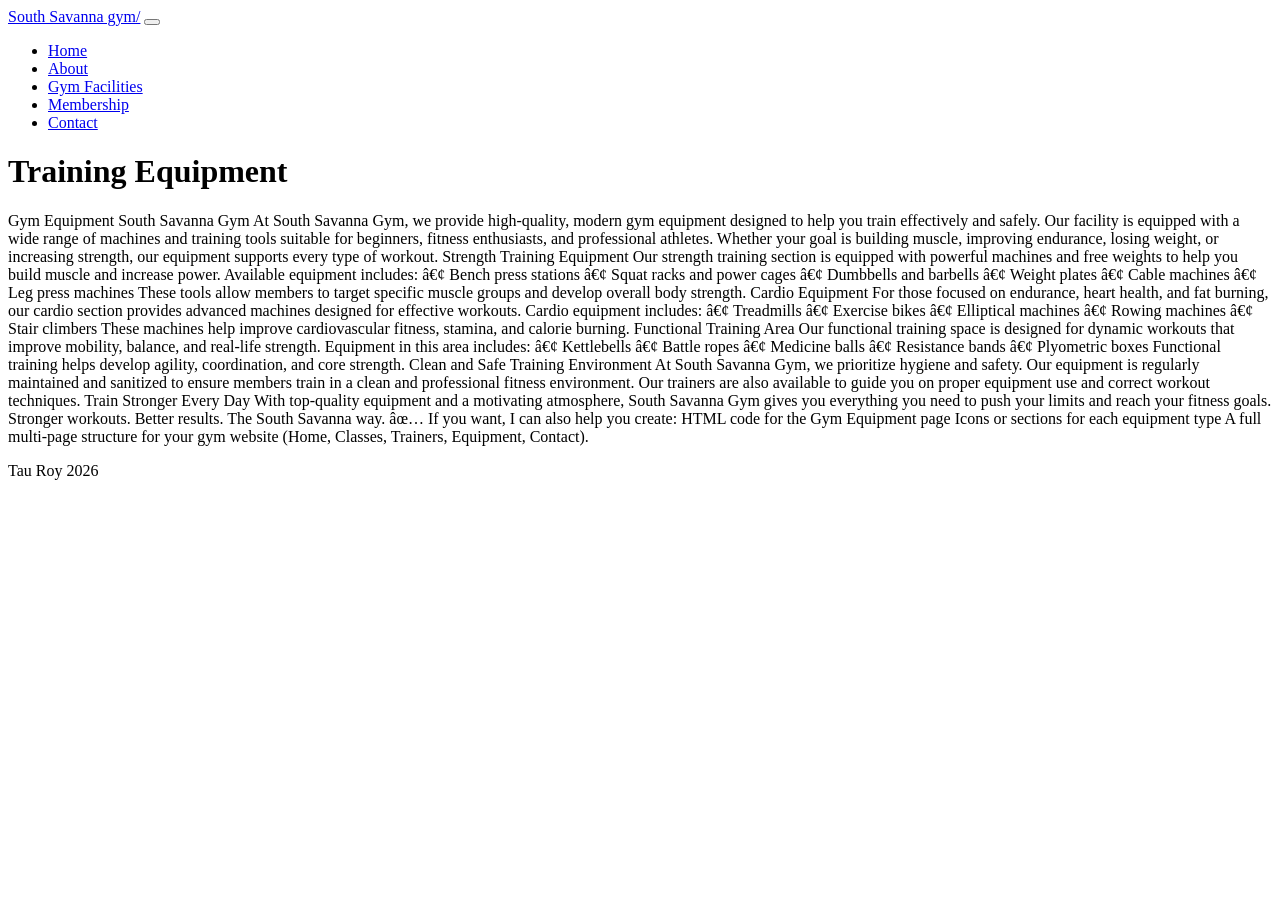
<file: Training equipment.html>
<!DOCTYPE.HTML>
<html lang="eng">
<head>
<meta charset="UFT-8">
<meta name="viewport" content="width=device-width", initial-scale=1.0> 
<title>Training equipment</title>
</head>
<body>
  <header> 
    <nav class="navbar navbar-expand-lg navbar-dark bg-dark">
        <div class="container">
            <a class="navbar-brand" href="index.html">South Savanna gym/<a>
               <button class="navbar-toggler" type="button" data-bs-toggle="collapse" data-bs-target="#navbarNav">
                <span class="navbar-toggler-icon"></span>
               </button>
                <div class="collapse navbar-collapse" id="navbarNav">
                  <ul class="navbar-nav">
                    <li class="nav-item">
                        <a class="nav-link" href="index.html">Home</a>
                    </li>
                    <li class="nav-item">
                        <a class="nav-link" href="about.html">About</a>
                    </li>
                    <li class="nav-item">
                        <a class="nav-link" href="gymnfacilities.html">Gym Facilities</a>
                    </li>
                    <li class="nav-item">
                        <a class="nav-link" href="membership.html">Membership</a>
                    </li>
                    <li class="nav-item">
                        <a class="nav-link" href="contact.html">Contact</a>    
                    </li>
                </ul>
            </div>
            
            </a>
            </a>
        </div>
    </nav>
  </header>
  <main>
    <h1>Training Equipment</h1>
    <p>
     Gym Equipment
South Savanna Gym
At South Savanna Gym, we provide high-quality, modern gym equipment designed to help you train effectively and safely. Our facility is equipped with a wide range of machines and training tools suitable for beginners, fitness enthusiasts, and professional athletes.
Whether your goal is building muscle, improving endurance, losing weight, or increasing strength, our equipment supports every type of workout.
Strength Training Equipment
Our strength training section is equipped with powerful machines and free weights to help you build muscle and increase power.
Available equipment includes:
• Bench press stations
• Squat racks and power cages
• Dumbbells and barbells
• Weight plates
• Cable machines
• Leg press machines
These tools allow members to target specific muscle groups and develop overall body strength.
Cardio Equipment
For those focused on endurance, heart health, and fat burning, our cardio section provides advanced machines designed for effective workouts.
Cardio equipment includes:
• Treadmills
• Exercise bikes
• Elliptical machines
• Rowing machines
• Stair climbers
These machines help improve cardiovascular fitness, stamina, and calorie burning.
Functional Training Area
Our functional training space is designed for dynamic workouts that improve mobility, balance, and real-life strength.
Equipment in this area includes:
• Kettlebells
• Battle ropes
• Medicine balls
• Resistance bands
• Plyometric boxes
Functional training helps develop agility, coordination, and core strength.
Clean and Safe Training Environment
At South Savanna Gym, we prioritize hygiene and safety. Our equipment is regularly maintained and sanitized to ensure members train in a clean and professional fitness environment.
Our trainers are also available to guide you on proper equipment use and correct workout techniques.
Train Stronger Every Day
With top-quality equipment and a motivating atmosphere, South Savanna Gym gives you everything you need to push your limits and reach your fitness goals.
Stronger workouts. Better results. The South Savanna way.
✅ If you want, I can also help you create:
HTML code for the Gym Equipment page
Icons or sections for each equipment type
A full multi-page structure for your gym website (Home, Classes, Trainers, Equipment, Contact).

</p>
</main>
  
</body>
  <footer>
    Tau Roy 2026
  </footer>
</html>
</file>
<file: styles.css>
body {
    font-family: Arial, sans-serif; 
    color: black;                     
    background-color: white;       
    margin: 4px;                     
    padding: 2px;                     
    line-height: 1.6;                
}  

.mainmain {
    display: flex;
    width: 100%;
 }



.sectionindaside {
    border: 4px;
    border-style: solid;
    border-color: green;
    margin: 10px;
    padding: 4px;
}

.section-it {
    justify-content: center;
    display: flex;
    flex-direction: row;
    border: solid;
    margin: 4px;
    padding: 2px;
    border-color: green;
}

.sectionind {
    display: flex;
    border: 4px;
    border-style: solid;
    border-color: green;
    margin: 10px;
    padding: 4px;
}    

header {
    background-color: #4CAF50; 
    padding: 20px;
    text-color: black;
    text-align: centre;
}

header h1 {
    margin: 0;
}

nav a {
    color: white;
    text-decoration: none;
    margin: 0 10px;
}

nav a:hover {
    text-decoration: underline;
}

main {
    padding: 20px;
    max-width: 800px;
    margin: 0 auto;
}

main img {
    max-width: 100%;
    height: auto;
    display: block;
    margin: 20px 0;
}

footer {
    background-color: #333;
    color: white;
    text-align: center;
    padding: 10px;
    position: fixed;
    bottom: 0;
    width: 100%;
    margin: 4px; 
}

p {
    font-size: 1.1em;
}

a {
    color: #4CAF50;
    text-decoration: none;
}

a:hover {
    text-decoration: underline;
}

img {
    border: 5px solid #4CAF50;
    border-radius: 10px;
}
</file>
